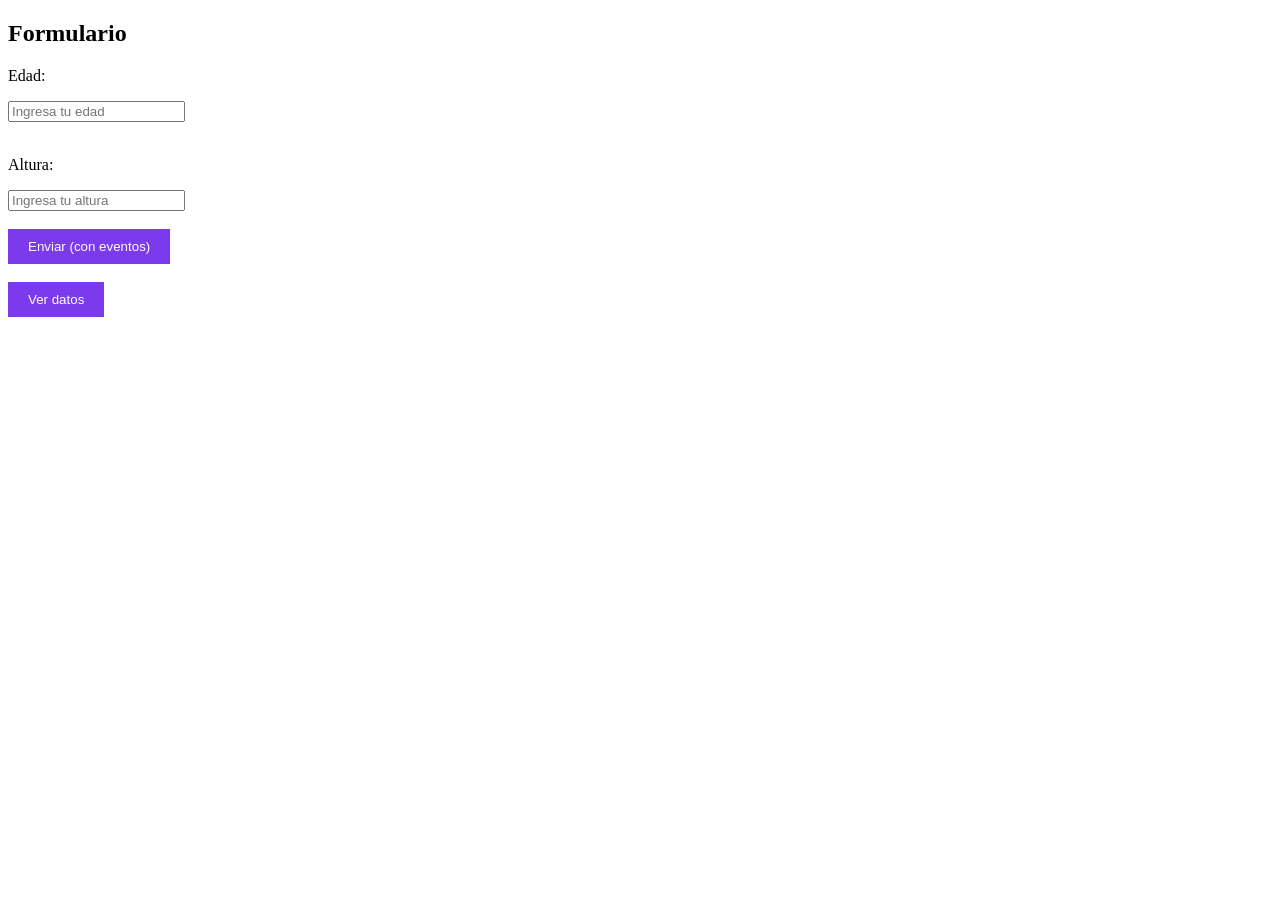
<file: boto.html>
<!DOCTYPE html>
<html lang="es">
<head>
  <meta charset="UTF-8">
  <title>boton</title>
  <link rel="stylesheet" href="boto.css">
</head>
<body>

  <h2>Formulario</h2>

  <p>Edad:</p>
  <input type="text" id="edad" placeholder="Ingresa tu edad">
  <br><br>

  <p>Altura:</p>
  <input type="text" id="altura" placeholder="Ingresa tu altura">
  <br><br>

  <!-- Boton con eventos (mouseover y mouseout) -->
  <button id="booton" class="boton">Enviar (con eventos)</button>

  <br><br>

  <!-- Boton normal con onclick -->
  <button onclick="mostrarDatos()" class="boton">Ver datos</button>

  <br><br>
  <p id="resultado"></p>

  <script>
    // Boton 1 - con addEventListener
    var boton = document.getElementById("booton");

    boton.addEventListener("click", function() {
      var edad = document.getElementById("edad").value;
      var altura = document.getElementById("altura").value;
      alert("Edad: " + edad + " Altura: " + altura);
    });

    boton.addEventListener("mouseover", function() {
      alert("El mouse esta encima del boton");
    });

    boton.addEventListener("mouseout", function() {
      alert("El mouse salio del boton");
    });

    // Boton 2 - normal con onclick
    function mostrarDatos() {
      var edad = document.getElementById("edad").value;
      var altura = document.getElementById("altura").value;
      alert("Tu edad es: " + edad + " y tu altura es: " + altura);
    }
  </script>

</body>
</html>
</file>
<file: boto.css>
/* ── A. TRANSICIÓN ── */
.boton {
  background-color: #7c3aed;
  color: white;
  padding: 10px 20px;
  border: none;
  cursor: pointer;
  transition: background .3s ease, transform .3s ease;
}

/* ── B. EFECTO HOVER ── */
.boton:hover {
  background-color: #a855f7;
  transform: translateY(-3px);
  box-shadow: 0 6px 14px rgba(124, 58, 237, .35);
}

/* ── C. ANIMACIÓN CON @KEYFRAMES ── aparecer al cargar ── */
@keyframes aparecer {
  from {
    opacity: 0;
    transform: translateY(20px);
  }
  to {
    opacity: 1;
    transform: translateY(0);
  }
}

.tarjeta {
  animation: aparecer .6s ease-out;
}

/* ── C. ANIMACIÓN CON @KEYFRAMES ── pulso continuo ── */
@keyframes pulso {
  0%, 100% { transform: scale(1); }
  50%       { transform: scale(1.06); }
}

.badge-nuevo {
  animation: pulso 1.5s ease-in-out infinite;
}
</file>
